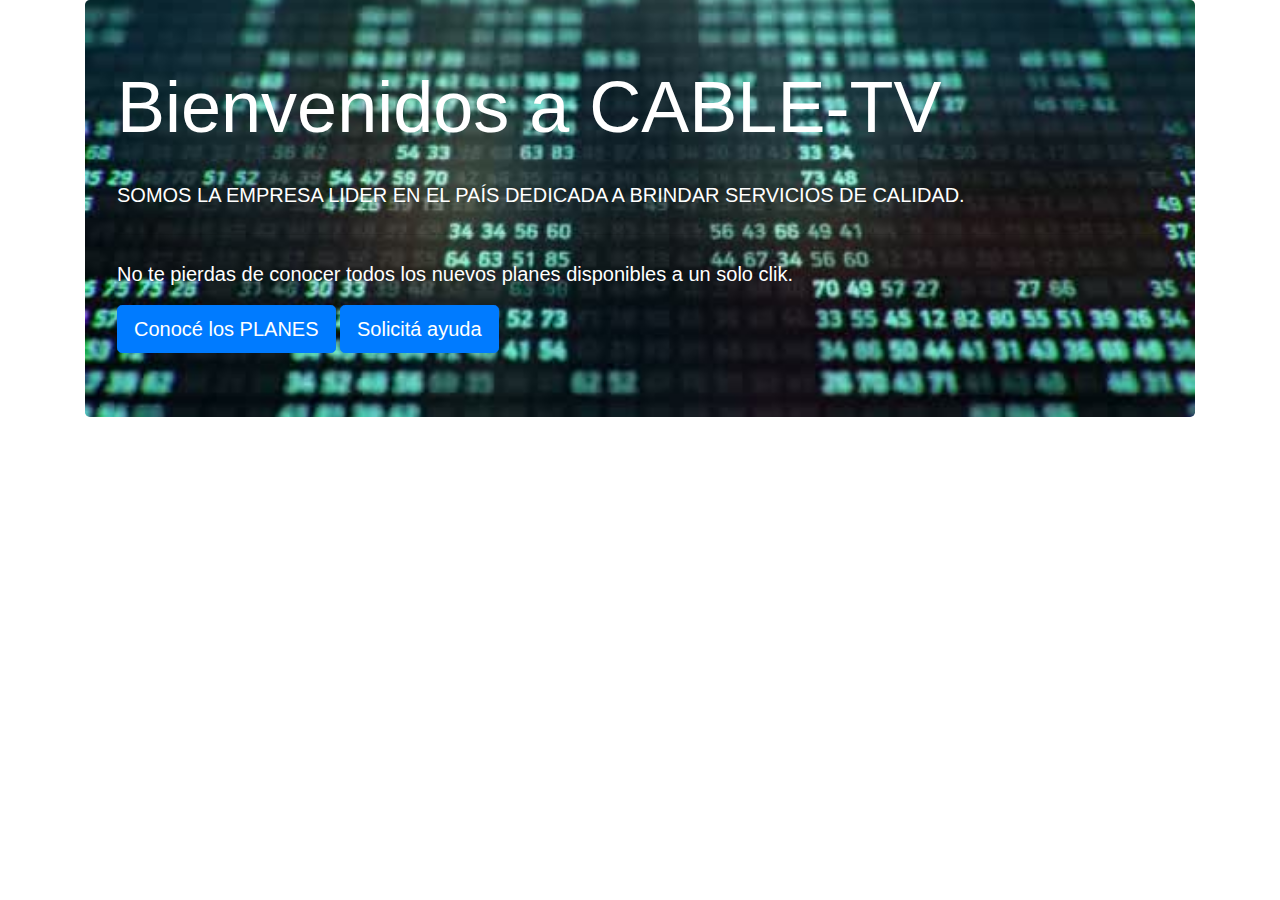
<file: parcialMateriaProgramacion/index.html>
<!DOCTYPE html>
<html lang="es">
  <head>
    <meta charset="UTF-8" />
    <meta name="viewport" content="width=device-width, initial-scale=1.0" />
    <title>CableTV-Home</title>
    <link rel="stylesheet" href="assets/bootstrap/css/bootstrap.min.css" />
    <link rel="stylesheet" href="style.css" />
  </head>
  <body>
    <div class="container">
      <div class="jumbotron">
        <h1 class="display-4 home">Bienvenidos a CABLE-TV</h1>
        <p class="lead homeSub">
          SOMOS LA EMPRESA LIDER EN EL PAÍS DEDICADA A BRINDAR SERVICIOS DE
          CALIDAD.
        </p>
        <hr class="my-4" />
        <p class="subtitel">
          No te pierdas de conocer todos los nuevos planes disponibles a un solo
          clik.
        </p>
        <a class="btn btn-primary btn-lg" href="index2.html" role="button"
          >Conocé los PLANES</a
        >
        <a class="btn btn-primary btn-lg" href="index3.html" role="button"
          >Solicitá ayuda</a
        >
      </div>
    </div>
    <script
      src="https://code.jquery.com/jquery-3.5.1.slim.min.js"
      integrity="sha384-DfXdz2htPH0lsSSs5nCTpuj/zy4C+OGpamoFVy38MVBnE+IbbVYUew+OrCXaRkfj"
      crossorigin="anonymous"
    ></script>
    <script
      src="https://cdn.jsdelivr.net/npm/popper.js@1.16.0/dist/umd/popper.min.js"
      integrity="sha384-Q6E9RHvbIyZFJoft+2mJbHaEWldlvI9IOYy5n3zV9zzTtmI3UksdQRVvoxMfooAo"
      crossorigin="anonymous"
    ></script>
    <script src="script.js"></script>
  </body>
</html>
</file>
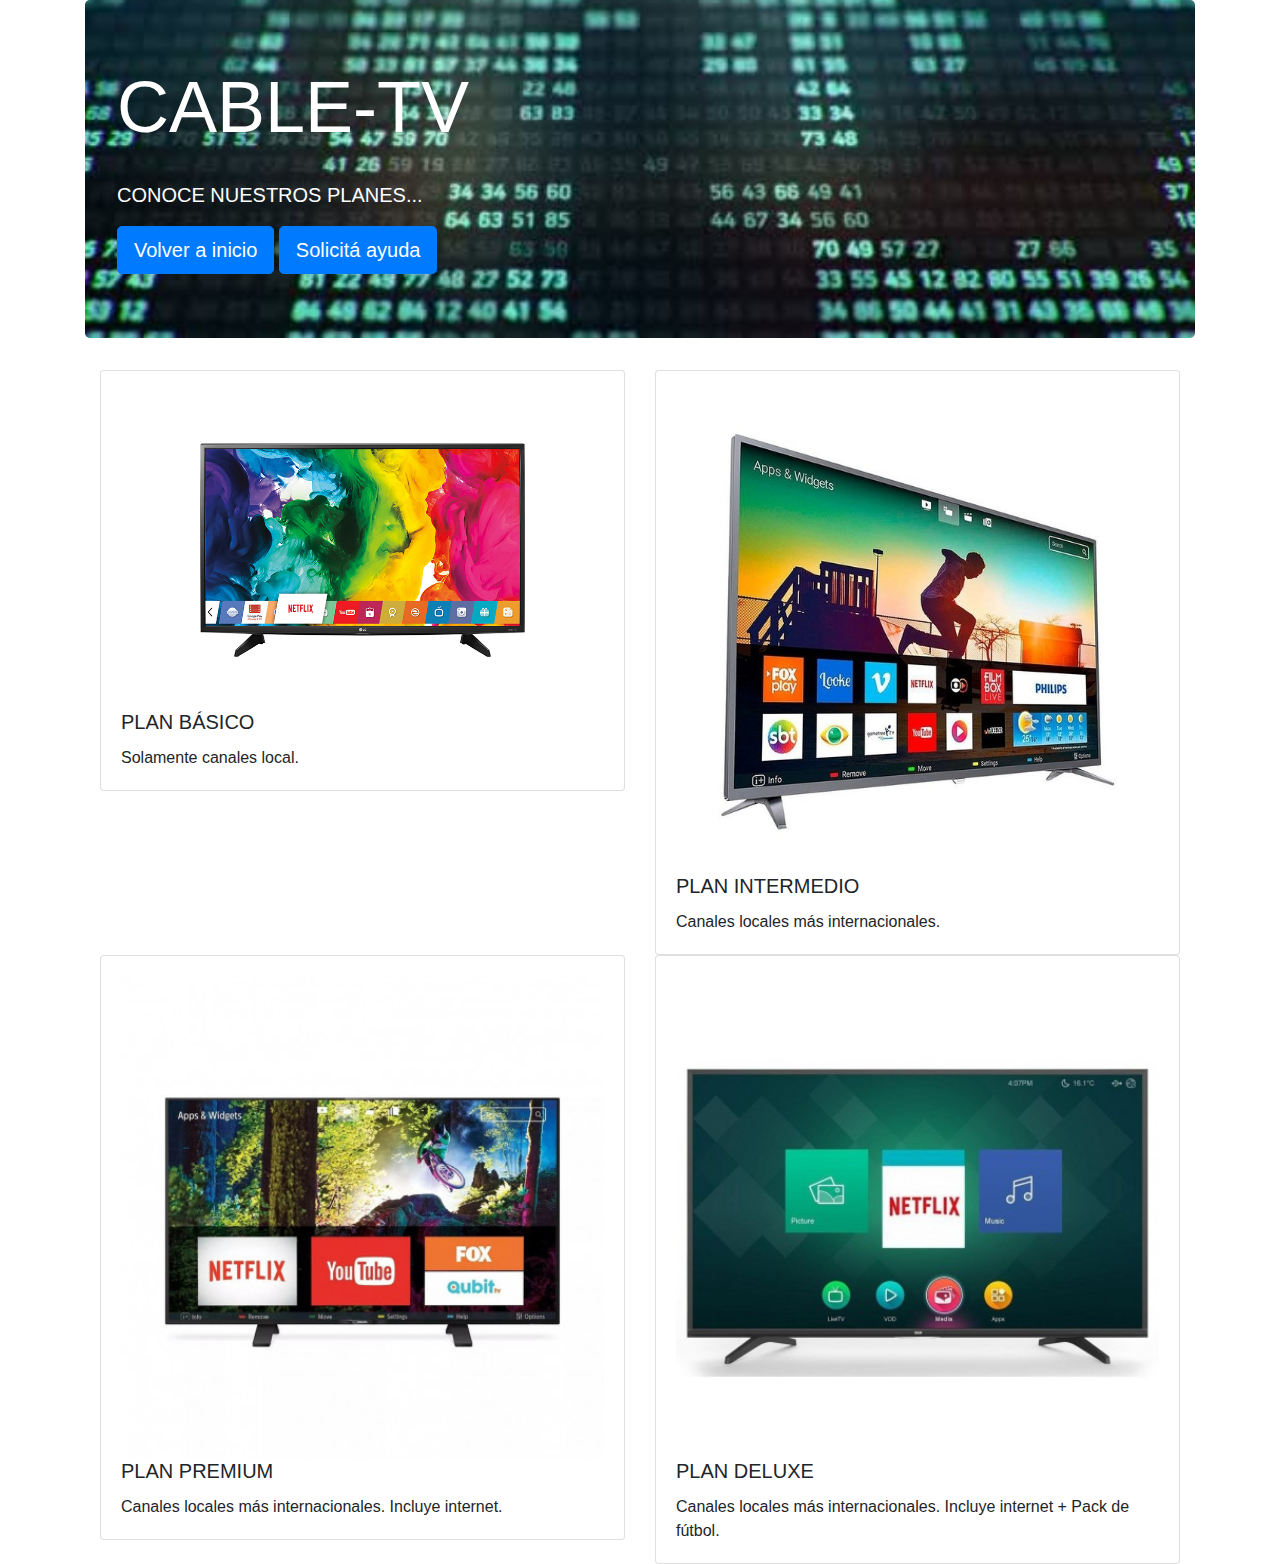
<file: parcialMateriaProgramacion/index2.html>
<!DOCTYPE html>
<html lang="es">
  <head>
    <meta charset="UTF-8" />
    <meta name="viewport" content="width=device-width, initial-scale=1.0" />
    <title>CableTV-PLANES</title>
    <link rel="stylesheet" href="assets/bootstrap/css/bootstrap.min.css" />
    <link rel="stylesheet" href="style.css" />
  </head>
  <body>
    <div class="container">
      <div class="jumbotron">
        <h1 class="display-4 home">CABLE-TV</h1>
        <p class="lead homeSub">
          CONOCE NUESTROS PLANES...
        </p>
        <a class="btn btn-primary btn-lg" href="index.html" role="button"
          >Volver a inicio</a
        >
        <a class="btn btn-primary btn-lg" href="index3.html" role="button"
          >Solicitá ayuda</a
        >
      </div>

      <div class="container">
        <div class="row">
          <div class="col-sm-12 col-md-6">
            <div class="card">
              <div class="card-body">
                <img src="assets/img/TV.jpg" class="card-img-top" alt="..." />
                <h5 class="card-title">PLAN BÁSICO</h5>
                <p class="card-text">
                  Solamente canales local.
                </p>
              </div>
            </div>
          </div>
          <div class="col-sm-12 col-md-6">
            <div class="card">
              <div class="card-body">
                <img src="assets/img/TV1.jpg" class="card-img-top" alt="..." />
                <h5 class="card-title">PLAN INTERMEDIO</h5>
                <p class="card-text">
                  Canales locales más internacionales.
                </p>
              </div>
            </div>
          </div>
        </div>

        <div class="row">
          <div class="col-sm-12 col-md-6">
            <div class="card">
              <div class="card-body">
                <img src="assets/img/TV2.jpg" class="card-img-top" alt="..." />
                <h5 class="card-title">PLAN PREMIUM</h5>
                <p class="card-text">
                  Canales locales más internacionales. Incluye internet.
                </p>
              </div>
            </div>
          </div>
          <div class="col-sm-12 col-md-6">
            <div class="card">
              <div class="card-body">
                <img src="assets/img/TV3.jpg" class="card-img-top" alt="..." />
                <h5 class="card-title">PLAN DELUXE</h5>
                <p class="card-text">
                  Canales locales más internacionales. Incluye internet + Pack
                  de fútbol.
                </p>
              </div>
            </div>
          </div>
        </div>
      </div>
    </div>
    <script
      src="https://code.jquery.com/jquery-3.5.1.slim.min.js"
      integrity="sha384-DfXdz2htPH0lsSSs5nCTpuj/zy4C+OGpamoFVy38MVBnE+IbbVYUew+OrCXaRkfj"
      crossorigin="anonymous"
    ></script>
    <script
      src="https://cdn.jsdelivr.net/npm/popper.js@1.16.0/dist/umd/popper.min.js"
      integrity="sha384-Q6E9RHvbIyZFJoft+2mJbHaEWldlvI9IOYy5n3zV9zzTtmI3UksdQRVvoxMfooAo"
      crossorigin="anonymous"
    ></script>
    <script src="script.js"></script>
  </body>
</html>
</file>
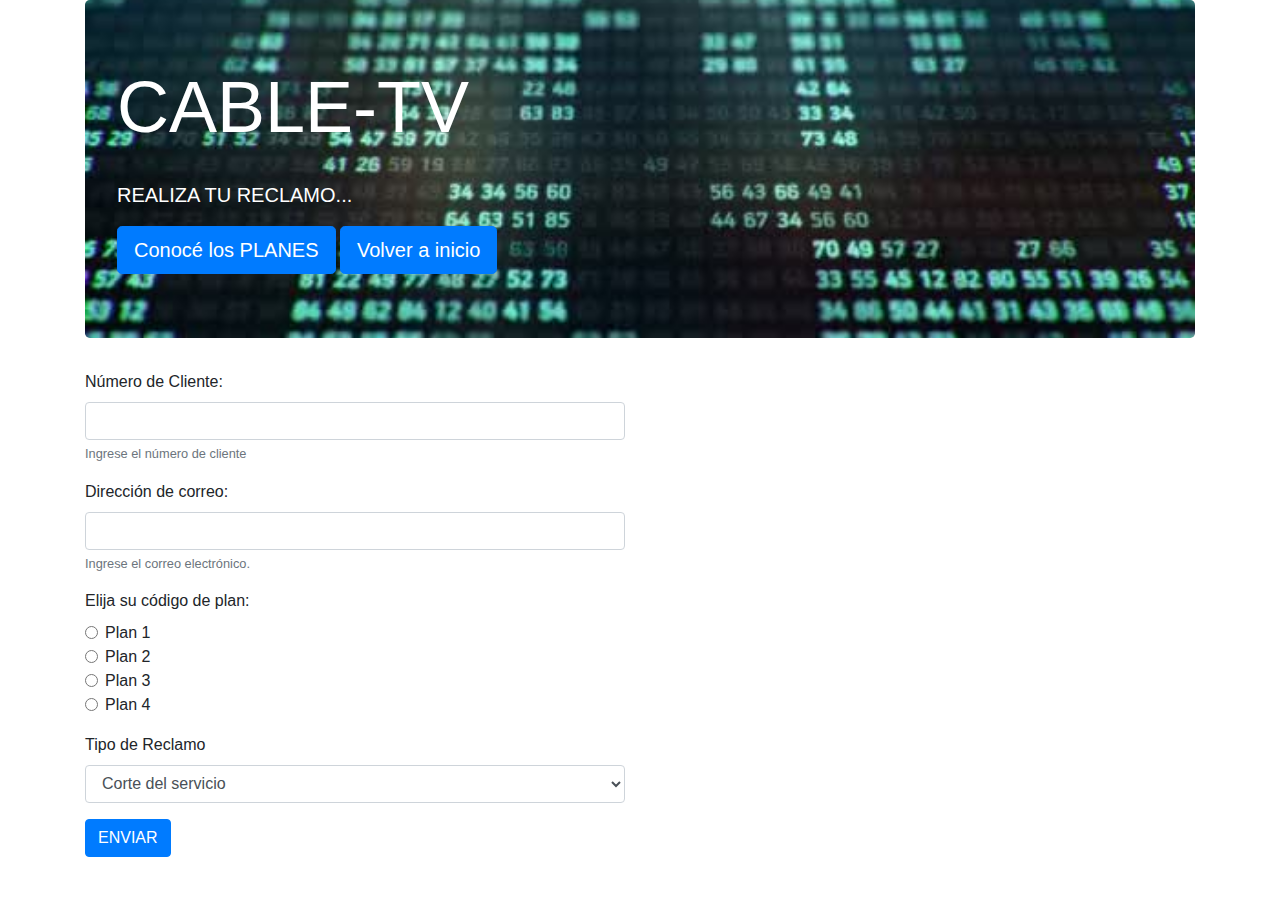
<file: parcialMateriaProgramacion/index3.html>
<!DOCTYPE html>
<html lang="es">
  <head>
    <meta charset="UTF-8" />
    <meta name="viewport" content="width=device-width, initial-scale=1.0" />
    <title>CableTV-RECLAMOS</title>
    <link rel="stylesheet" href="assets/bootstrap/css/bootstrap.min.css" />
    <link rel="stylesheet" href="style.css" />
  </head>
  <body>
    <div class="container">
        <div class="jumbotron">
          <h1 class="display-4 home">CABLE-TV</h1>
          <p class="lead homeSub">
            REALIZA TU RECLAMO...
          </p>
          <a class="btn btn-primary btn-lg" href="index2.html" role="button"
            >Conocé los PLANES</a
          >
          <a class="btn btn-primary btn-lg" href="index.html" role="button"
            >Volver a inicio</a
          >
        </div>
      </div>
    <div class="container">
        <div class="row">
          <div class="col-sm-12 col-md-6">
            <form>
              <div class="form-group">
                <label>Número de Cliente:</label>
                <input
                  type="text"
                  class="form-control"
                  id="txtNumCliente"
                  aria-describedby="numeroClienteAyuda"
                  required
                />
                <small id="numeroClienteAyuda" class="form-text text-muted"
                  >Ingrese el número de cliente</small
                >
              </div>
  
              <div class="form-group">
                <label>Dirección de correo:</label>
                <input
                  type="text"
                  class="form-control"
                  id="txtCorreo"
                  aria-describedby="correoAyuda"
                  required
                />
                <small id="correoAyuda" class="form-text text-muted"
                  >Ingrese el correo electrónico.</small
                >
              </div>
              <div class="form-group">
                <label>Elija su código de plan: </label>
                <div class="form-check">
                    <input class="form-check-input" type="radio" name="planes" id="gridRadios1" value="opcion1" >
                    <label class="form-check-label" for="gridRadios1">
                    Plan 1
                    </label>
                </div>
                <div class="form-check">
                <input class="form-check-input" type="radio" name="planes" id="gridRadios2" value="opcion2">
                <label class="form-check-label" for="gridRadios2">
                  Plan 2
                </label>
                </div>
                <div class="form-check ">
                <input class="form-check-input" type="radio" name="planes" id="gridRadios3" value="opcion3">
                <label class="form-check-label" for="gridRadios3">
                  Plan 3
                </label>
                </div>
                <div class="form-check ">
                <input class="form-check-input" type="radio" name="planes" id="gridRadios4" value="opcion4">
                <label class="form-check-label" for="gridRadios4">
                  Plan 4
                </label>
                </div>
              </div>
              <div class="form-group">
                <label for="reclamo">Tipo de Reclamo</label>
                <select id="reclamo" class="form-control">
                  <option value= "corte">Corte del servicio</option>
                  <option value= "corte">Imagen deficiente</option>
                  <option value= "corte">Error de facturación</option>
                  <option value= "corte">Otros</option>
                  
                </select>
              </div>
  

              
              <input
                type="submit"
                class="btn btn-primary"
                value="ENVIAR"
                onclick="enviar();"
              />

    
    <script
      src="https://code.jquery.com/jquery-3.5.1.slim.min.js"
      integrity="sha384-DfXdz2htPH0lsSSs5nCTpuj/zy4C+OGpamoFVy38MVBnE+IbbVYUew+OrCXaRkfj"
      crossorigin="anonymous"
    ></script>
    <script
      src="https://cdn.jsdelivr.net/npm/popper.js@1.16.0/dist/umd/popper.min.js"
      integrity="sha384-Q6E9RHvbIyZFJoft+2mJbHaEWldlvI9IOYy5n3zV9zzTtmI3UksdQRVvoxMfooAo"
      crossorigin="anonymous"
    ></script>
    <script src="script.js"></script>
  </body>
</html>
</file>
<file: parcialMateriaProgramacion/style.css>
.jumbotron {
  background-image: url(assets/img/fondo.jpg);
  background-position: center;
  background-repeat: no-repeat;
  background-size: cover;
}

.display-4.home {
  font-size: 4.5rem;
  font-weight: 500;
  color: white;
  margin-bottom: 30px;
}

.lead.homeSub {
  font-size: 1.25rem;
  font-weight: 500;
  color: white;
}

p.subtitel {
  color: white;
  font-size: 1.25rem;
  font-weight: 500;
}
</file>
